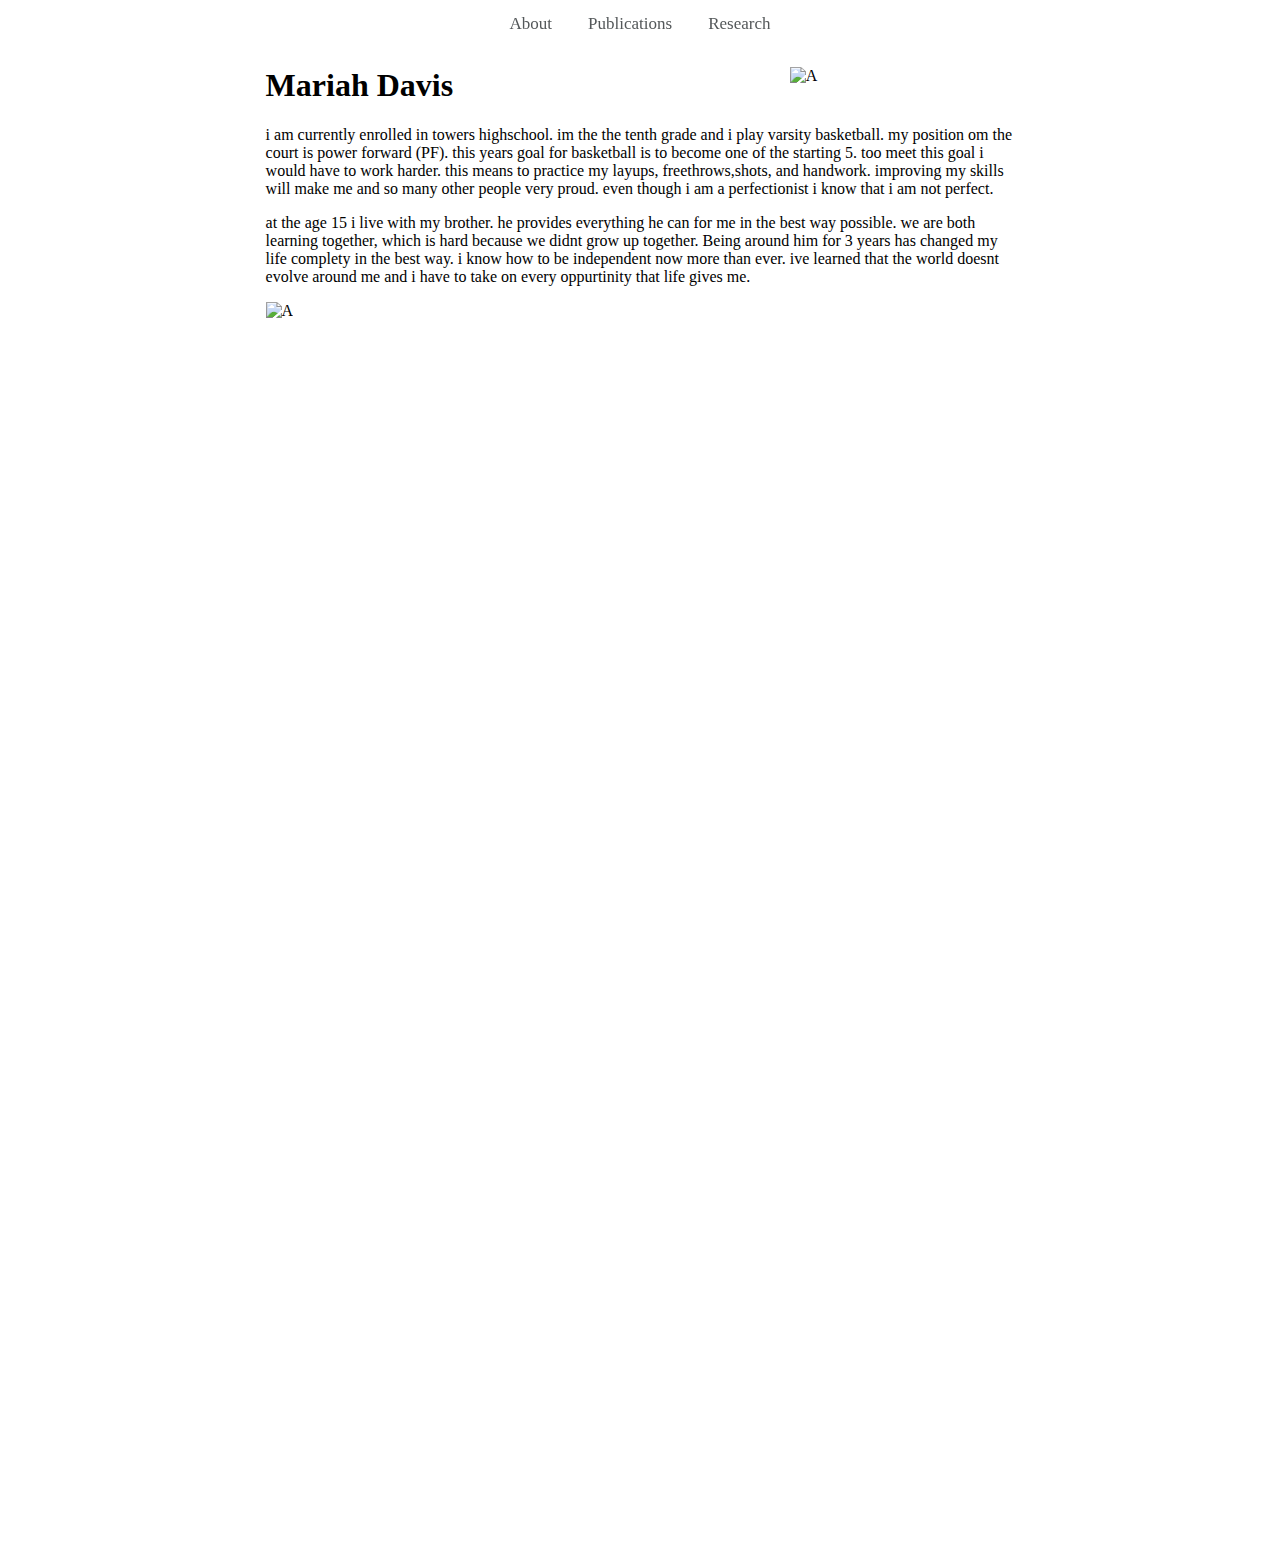
<file: index.html>
<!DOCTYPE html>
  <html lang="en-US">
  <head>
    <meta name="viewport" content="width=device-width, initial-scale=1.0"> 
    <link rel="stylesheet" href="css/style.css">
  </head>
  <body>
  <div class="navbar">
    <li><a href="./">About</a></li>
    <li><a href="html/publications">Publications</a></li>
    <li><a href="html/research">Research</a></li>
  </div>
  <div class="main">
    <div class="clearfix">
      <img class="img1" scr="IMG_8284.JPG" alt= A picture of myself with a feature." width="30%"> 
      
      <H1> Mariah Davis </H1>   
  <p>
    i am currently enrolled in towers highschool. im the the tenth grade and i play varsity basketball. my position om the court is power forward (PF). 
    this years goal for  basketball is to become one of the starting 5. too meet this goal i would have to work harder. this means to practice my layups,
    freethrows,shots, and handwork. improving my skills will make me and so many other people very proud. even though i am a perfectionist i know that i
    am not perfect. 
 
  </p>
  <p>
    at the age 15 i live with my brother. he provides everything he can for me in the best way possible. we are both learning together, which is hard
    because we didnt grow up together. Being around him for 3 years has changed my life complety in the best way. i know how to be independent now more 
    than ever. ive learned that the world doesnt evolve around me and i have to take on every oppurtinity that life gives me.   
  </P>
  <img scr="IMG_8284.JPG width="30%" alt= A picture of myself
                             with a feature.">
</html>
</file>
<file: css/style.css>
body {margin:0;}

.navbar {
  overflow: hidden;
  position: fixed;
  top: 0;
  color: #FFFFFF;
  width: 100%;
  list-style: none;
  margin: auto;
  padding:0;
  text-align:center;
}

.navbar a {
  display: inline-block;
  color: #54585A;
  text-align: center;
  padding: 14px 16px 4px;
  text-decoration: none;
  font-size: 17px;
}

.navbar a:active {
  color: black;
}

.navbar li {
  display:inline;
}

.navbar a:hover {
  color: black;
}

.main {
  padding: 16px;
  margin-top: 30px;
  height: 1500px;
}

.img1 {
  float: right;
}

.clearfix {
  width: 60%;
  margin: auto;
}

.clearfix::after {
  content: "";
  clear: both;
  display: table;)
</file>
